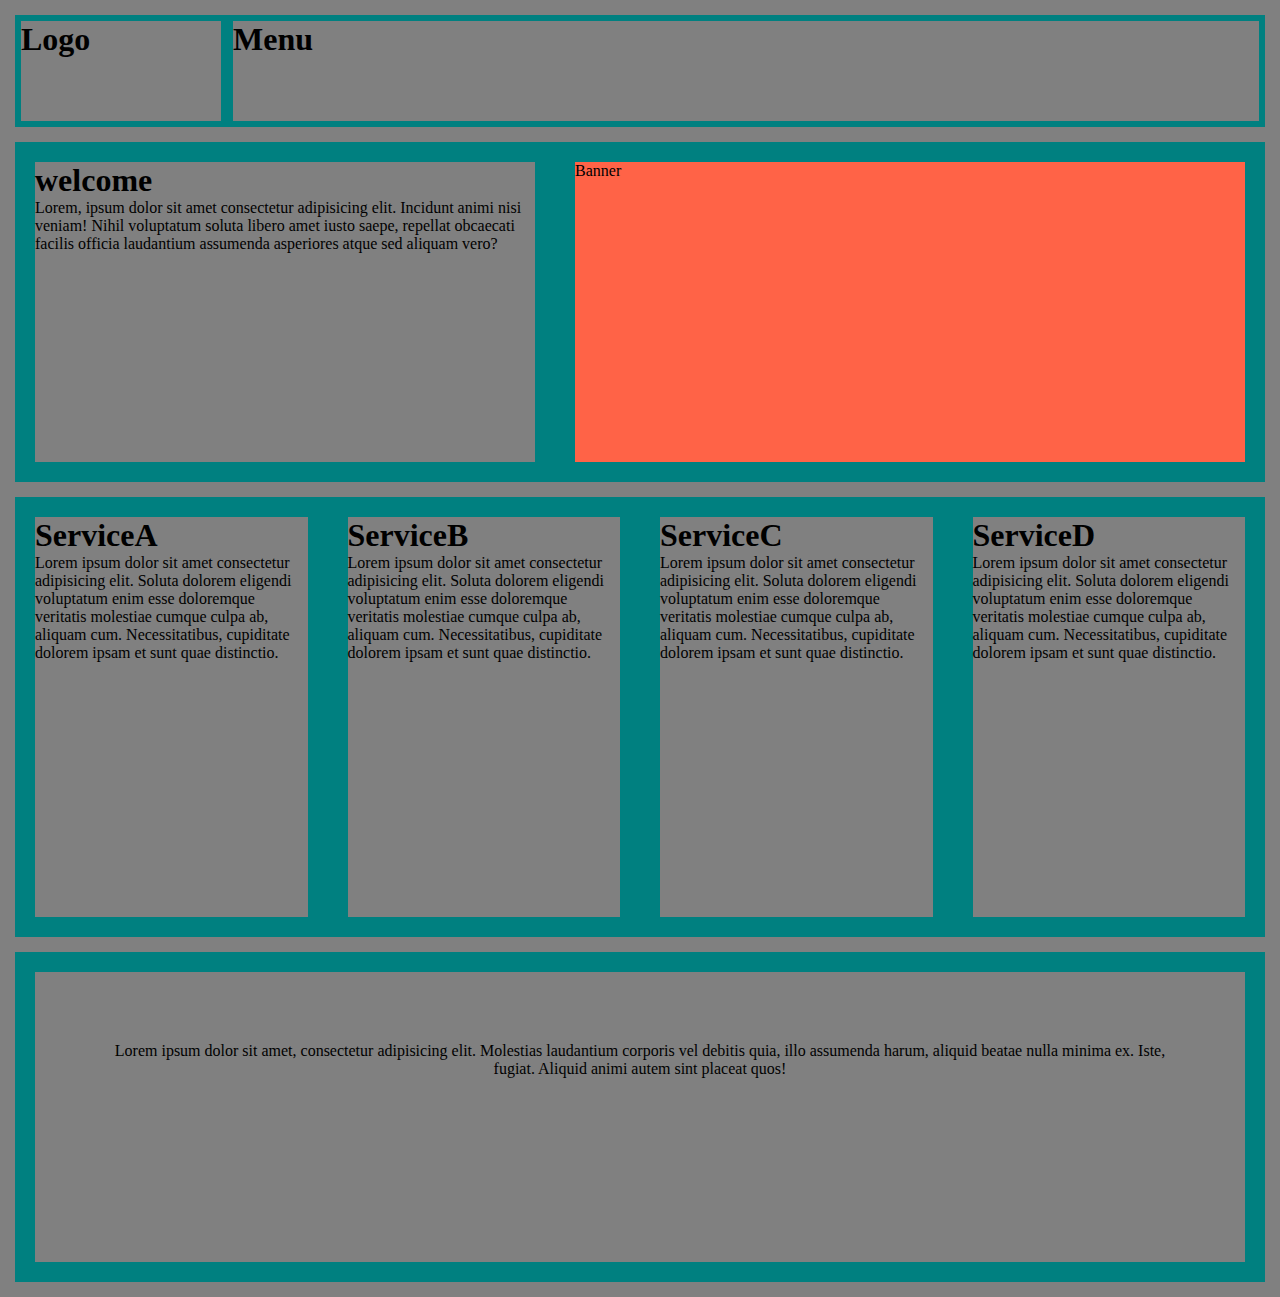
<file: index.html>
<!DOCTYPE html>
<html lang="en">
<head>
    <meta charset="UTF-8">
    <meta name="viewport" content="width=device-width, initial-scale=1.0">
    <link rel="stylesheet" href="style.css">
    <title>Document</title>
</head>
<body>    
<div class="row">
    <div class="logo">
        <h1>Logo</h1>
    </div>
    <div class="menu">
        <h1>Menu</h1>
    </div>
</div>

<div class="row">
    <div class="welcome">
        <h1>welcome</h1>
        <p>Lorem, ipsum dolor sit amet consectetur adipisicing elit. Incidunt animi nisi veniam! Nihil voluptatum soluta libero amet iusto saepe, repellat obcaecati facilis officia laudantium assumenda asperiores atque sed aliquam vero?</p>
    </div>
    <div class="banner">Banner</div>
</div>

<div class="row">
    <div class="service">
        <h1>ServiceA</h1>
        <p>Lorem ipsum dolor sit amet consectetur adipisicing elit. Soluta dolorem eligendi voluptatum enim esse doloremque veritatis molestiae cumque culpa ab, aliquam cum. Necessitatibus, cupiditate dolorem ipsam et sunt quae distinctio.</p>
    </div>
    <div class="service">
        <h1>ServiceB</h1>
        <p>Lorem ipsum dolor sit amet consectetur adipisicing elit. Soluta dolorem eligendi voluptatum enim esse doloremque veritatis molestiae cumque culpa ab, aliquam cum. Necessitatibus, cupiditate dolorem ipsam et sunt quae distinctio.</p>
    </div>
    <div class="service">
        <h1>ServiceC</h1>
        <p>Lorem ipsum dolor sit amet consectetur adipisicing elit. Soluta dolorem eligendi voluptatum enim esse doloremque veritatis molestiae cumque culpa ab, aliquam cum. Necessitatibus, cupiditate dolorem ipsam et sunt quae distinctio.</p>
    </div>
    <div class="service">
        <h1>ServiceD</h1>
        <p>Lorem ipsum dolor sit amet consectetur adipisicing elit. Soluta dolorem eligendi voluptatum enim esse doloremque veritatis molestiae cumque culpa ab, aliquam cum. Necessitatibus, cupiditate dolorem ipsam et sunt quae distinctio.</p>
    </div>
</div>
<div class="row">
    <div class="footer">
        <p>Lorem ipsum dolor sit amet, consectetur adipisicing elit. Molestias laudantium corporis vel debitis quia, illo assumenda harum, aliquid beatae nulla minima ex. Iste, fugiat. Aliquid animi autem sint placeat quos!</p>
    </div>
</div>
</body>
</html>
</file>
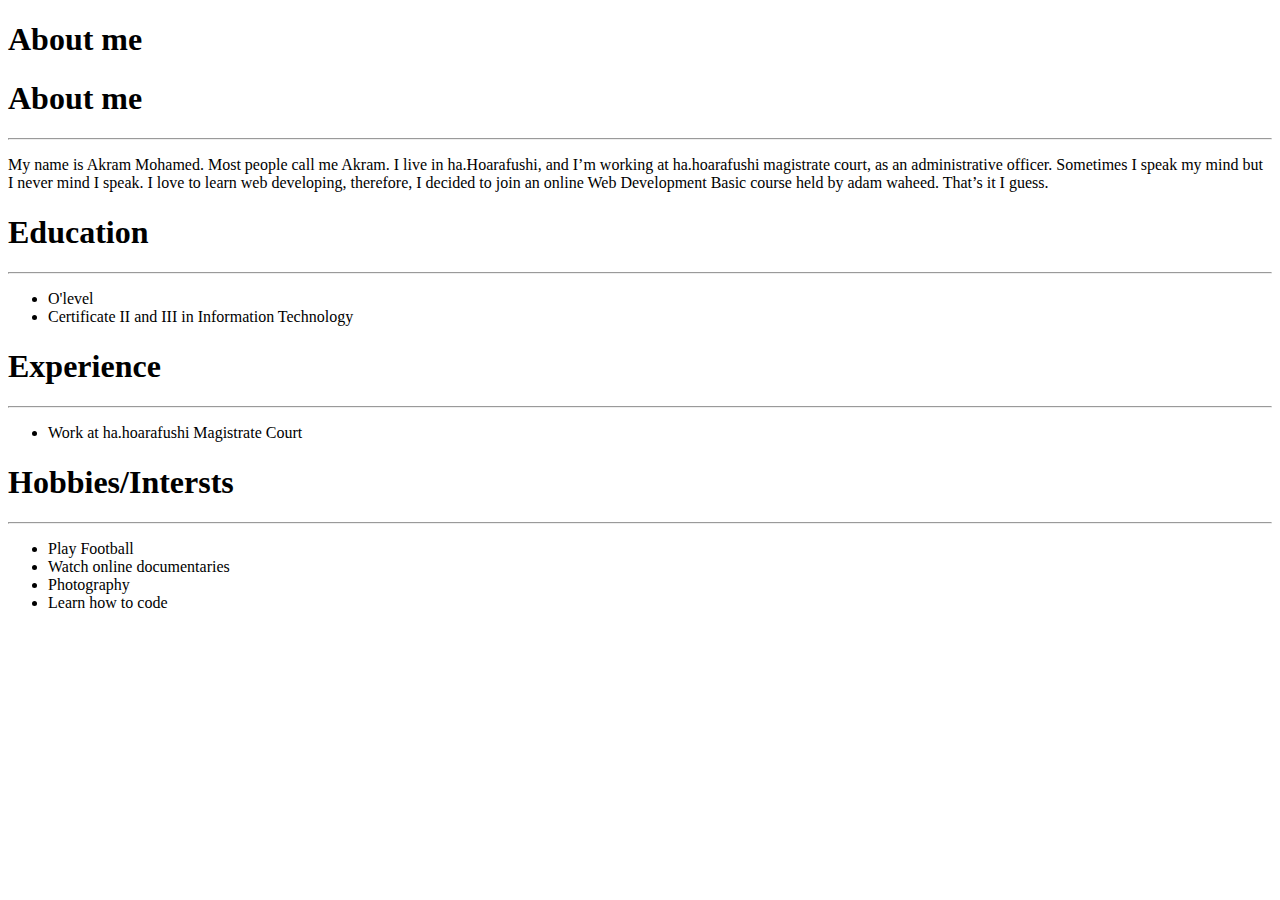
<file: aboutme.html>
<!DOCTYPE html>
<html lang="en">
<head>
    <meta charset="UTF-8">
    <meta name="viewport" content="width=device-width, initial-scale=1.0">
    <meta http-equiv="X-UA-Compatible" content="ie=edge">
    <title>aboutme</title>
</head>
<body>
    <h1>About me</h1>
    <h1>About me</h1>
<hr>
    <p>My name is Akram Mohamed. Most people call me Akram. I live in ha.Hoarafushi, 
     and I’m working at ha.hoarafushi magistrate court, as an administrative officer. 
     Sometimes I speak my mind but I never mind I speak. I love to learn web developing, 
     therefore, I decided to join an online Web Development Basic course held by adam waheed. That’s it I guess.
    </p>  

    <h1>Education</h1>
<hr>
    <ul>
        <li>O'level</li>
        <li>Certificate II and III in Information Technology</li>
    </ul>

    <h1>Experience</h1>
<hr>
    <ul>
        <li>Work at ha.hoarafushi Magistrate Court</li>
    </ul>

    <h1>Hobbies/Intersts</h1>
<hr>
    <ul>
        <li>Play Football</li>
        <li>Watch online documentaries</li>
        <li>Photography</li>
        <li>Learn how to code</li>
    </ul>
</body>
</html>
</file>
<file: style.css>
* {
    padding: 0px;
    margin: 0px;
}

body {
    background-color: gray;
}

.row {
    display: flex;
    flex-direction: row;
    background-color: teal;
    margin: 15px;
}
 
.logo {
    height: 100px;
    width: 200px;
    margin: 6px;
    background-color: gray;
}
.menu {
    height: 100px;
    flex-grow: 1;
    margin: 6px;
    background-color: gray;
}
.welcome {
    height: 300px;
    width: 500px;
    margin: 20px;
    background-color: gray;
}

.banner {
    height: 300px;
    flex-grow: 1;
    margin: 20px;
    background-color:tomato;
}
.service {
    height: 400px;
    flex-grow: 1;
    margin: 20px;
    background-color: gray;
}
img {
    height: 300px;
    width: 100%;
}
.footer {
    height: 150px;
    flex-grow: 1;
    margin: 20px;
    background-color: gray;
    text-align: center;
    padding: 70px;
}
</file>
